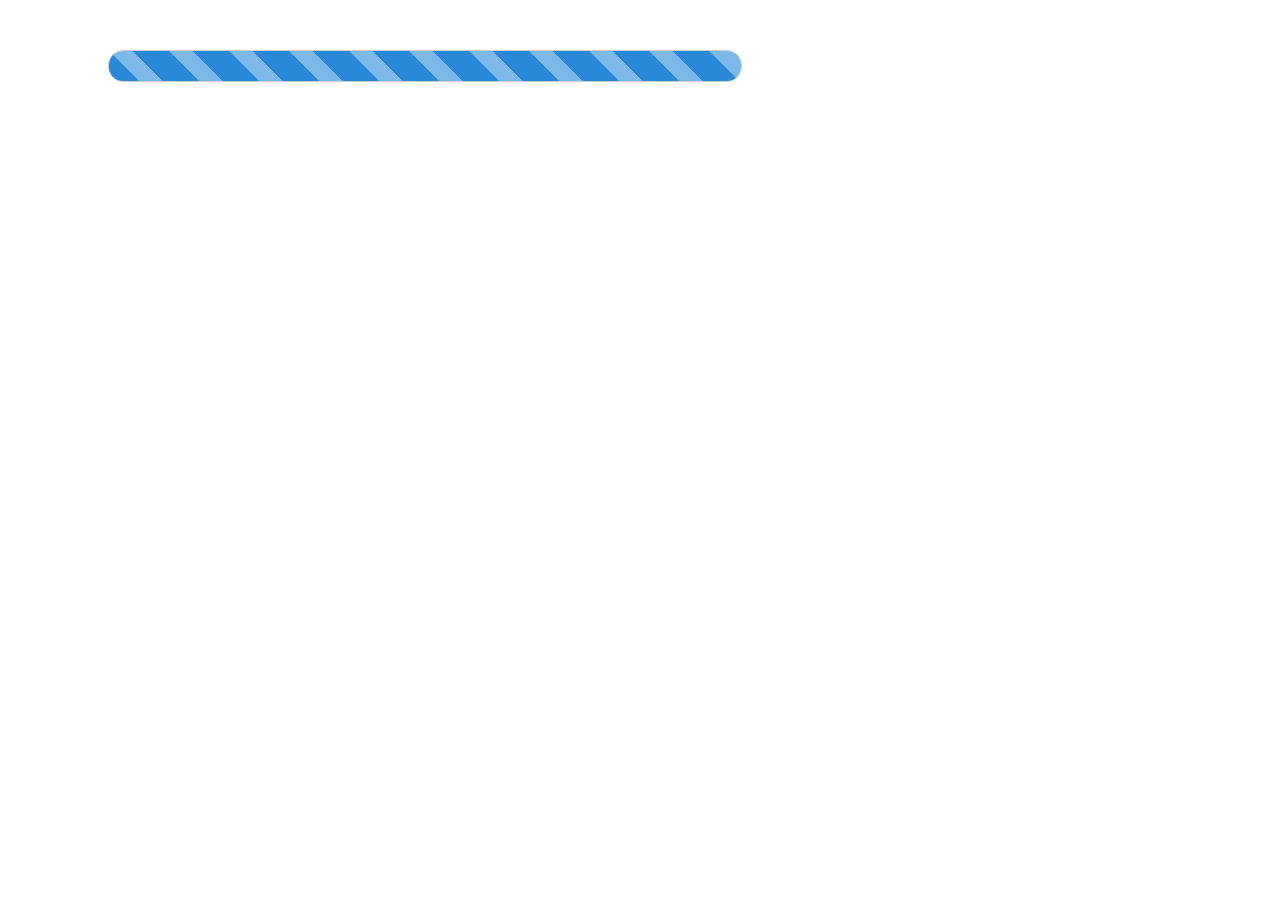
<file: 条形进度条.html>
<!DOCTYPE html>
<html>
	<head>
		<meta charset="UTF-8">
		<title></title>
		<style type="text/css">
		#progress{
            width: 50%;
            height: 30px;
            border:1px solid #ccc;
            border-radius: 15px;
            margin: 50px 0 0 100px;
            overflow: hidden;
            box-shadow: 0 0 5px 0px #ddd inset;
        }
        #progress span {
            display: inline-block;
            width: 100%;
            height: 100%;
            background: #2989d8; /* Old browsers */
            background: -moz-linear-gradient(45deg, #2989d8 33%, #7db9e8 34%, #7db9e8 59%, #2989d8 60%); /* FF3.6+ */
            background: -webkit-gradient(linear, left bottom, right top, color-stop(33%,#2989d8), color-stop(34%,#7db9e8), color-stop(59%,#7db9e8), color-stop(60%,#2989d8)); /* Chrome,Safari4+ */
            background: -webkit-linear-gradient(45deg, #2989d8 33%,#7db9e8 34%,#7db9e8 59%,#2989d8 60%); /* Chrome10+,Safari5.1+ */
            background: -o-linear-gradient(45deg, #2989d8 33%,#7db9e8 34%,#7db9e8 59%,#2989d8 60%); /* Opera 11.10+ */
            background: -ms-linear-gradient(45deg, #2989d8 33%,#7db9e8 34%,#7db9e8 59%,#2989d8 60%); /* IE10+ */
            background: linear-gradient(45deg, #2989d8 33%,#7db9e8 34%,#7db9e8 59%,#2989d8 60%); /* W3C */
            filter: progid:DXImageTransform.Microsoft.gradient( startColorstr='#2989d8', endColorstr='#2989d8',GradientType=1 ); /* IE6-9 fallback on horizontal gradient */
            background-size: 60px 30px;
            text-align: center;
            color:#fff;
            -webkit-animation:load 3s ease-in;
        }
        @-webkit-keyframes load{
            0%{
                width: 0%;
            }
            100%{
                width:100%;
            }
        }			
		</style>
	</head>
	<body>
		<div id="progress">
     		<span></span>
		</div>
	</body>
</html>
</file>
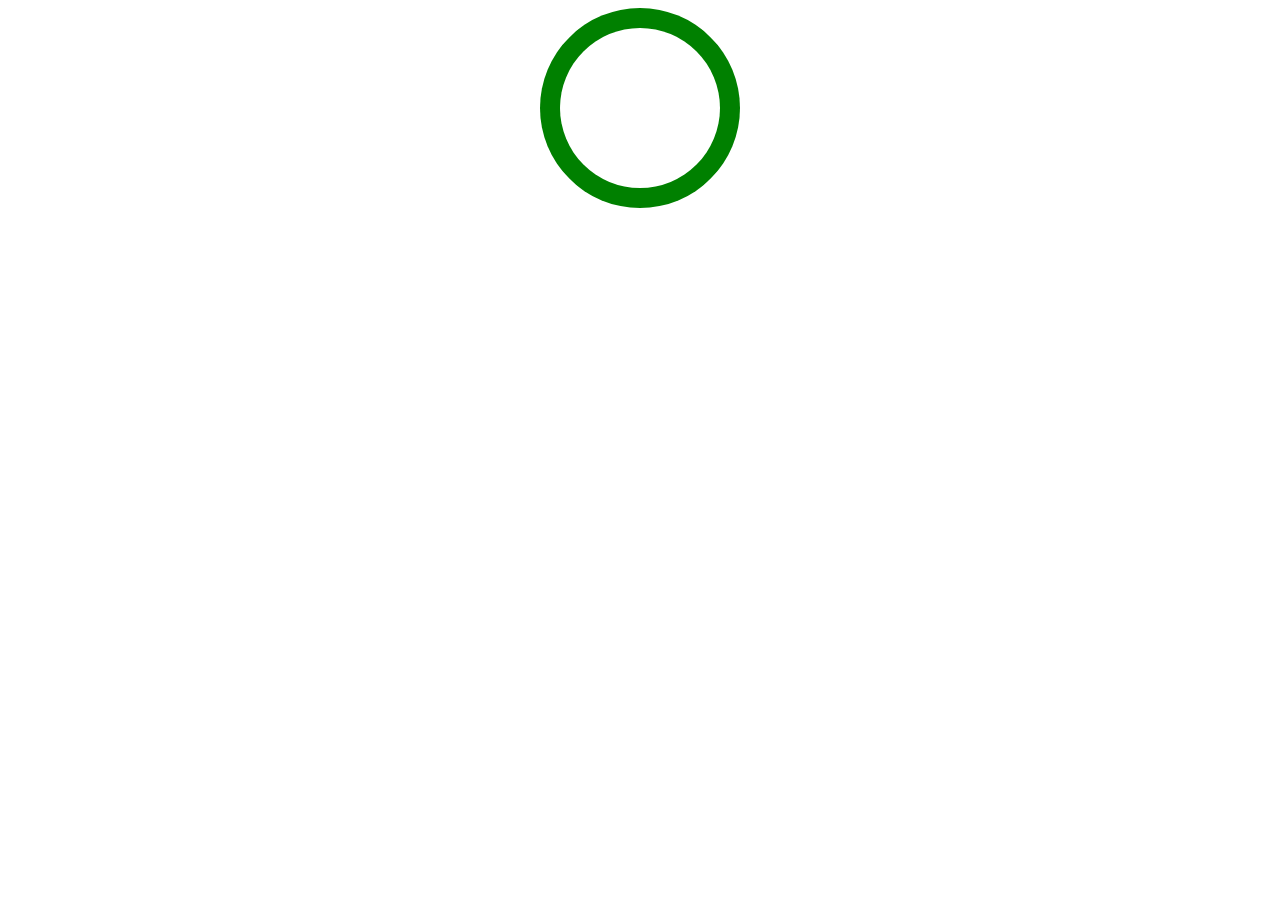
<file: 模板/圆弧进度条.html>
<!DOCTYPE html>
<html>
	<head>
		<meta charset="UTF-8">
		<title></title>
		<style>
.circleProgress_wrapper{
	height: 200px;
	width: 200px;
	position: relative;
	margin: 0 auto;
}
.wrapper{
    width: 100px;
    height: 200px;
    position: absolute;
    top:0;
    overflow: hidden;
}
.right{
    right:0;
}
.left{
    left:0;
}
.circleProgress{
    width: 160px;
    height: 160px;
    border:20px solid transparent;
    border-radius: 50%;
    position: absolute;
    top:0;
}
.rightcircle{
    border-top:20px solid green;
    border-right:20px solid green;
    right:0;
}

.circleProgress{
    width: 160px;
    height: 160px;
    border:20px solid transparent;
    border-radius: 50%;
    position: absolute;
    top:0;
    -webkit-transform: rotate(45deg);
}
.leftcircle{
    border-bottom:20px solid green;
    border-left:20px solid green;
    left:0;
}
  .rightcircle{
            border-top:20px solid green;
            border-right:20px solid green;
            right:0;
            -webkit-animation: circleProgressLoad_right 5s linear infinite;/*infinite循环播放*/
        }
        .leftcircle{
            border-bottom:20px solid green;
            border-left:20px solid green;
            left:0;
            -webkit-animation: circleProgressLoad_left 5s linear infinite;
        }
        @-webkit-keyframes circleProgressLoad_right{
            0%{
                -webkit-transform: rotate(45deg);
            }
            50%,100%{
                -webkit-transform: rotate(225deg);
            }
        }
        @-webkit-keyframes circleProgressLoad_left{
            0%,50%{
                -webkit-transform: rotate(45deg);
            }
            100%{
                -webkit-transform: rotate(225deg);
            }
        }
		</style>
	</head>
	<body>
		<div class="circleProgress_wrapper">
	        <div class="wrapper right">
	            <div class="circleProgress rightcircle"></div>
	        </div>
	        <div class="wrapper left">
	            <div class="circleProgress leftcircle"></div>
	        </div>
 		</div>
	</body>
</html>
</file>
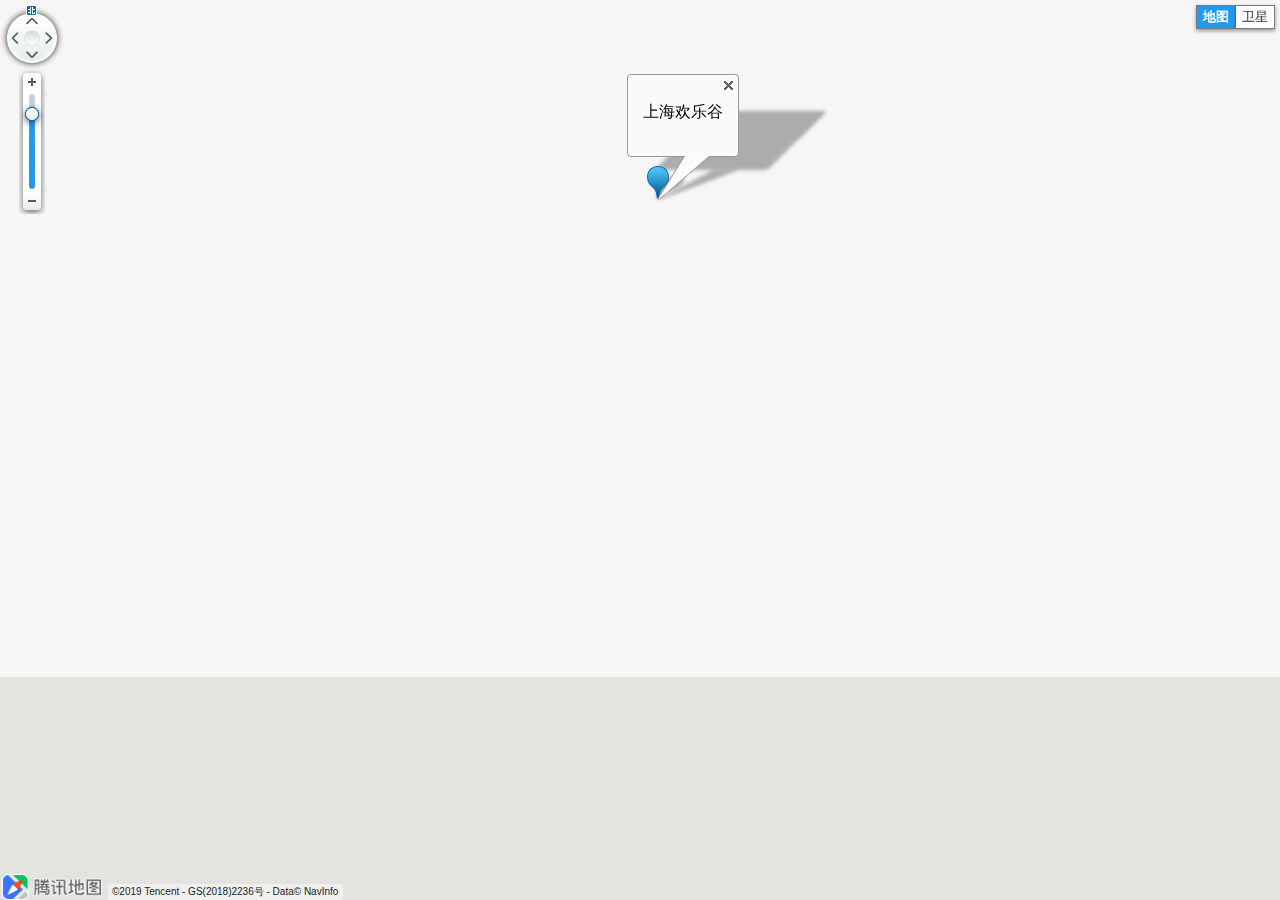
<file: 模板/婚礼_满月_寿请类邀请函 _ 网站模板_files/bit_qqmaps.html>
<!DOCTYPE html>
<!-- saved from url=(0197)http://54cb54566a3d9.t73.qifeiye.com/FeiEditor/bitSite/wp/bit_qqmaps.php?zoom=15&address=%E4%B8%8A%E6%B5%B7%E6%AC%A2%E4%B9%90%E8%B0%B7&lng=120.667675&lat=31.296056&moreaddress=&height=400&el_class= -->
<html><head><meta http-equiv="Content-Type" content="text/html; charset=UTF-8">
<meta name="renderer" content="webkit"> 
<meta http-equiv="X-UA-Compatible" content="IE=edge">

	<meta name="viewport" content="width=device-width, initial-scale=1.0, minimum-scale=1.0, maximum-scale=1.0, user-scalable=no">
<style type="text/css">
	*{
		margin:0px;
		padding:0px;
	}
	</style>
	<script charset="utf-8" src="./js"></script><script src="./main.js.下载" type="text/javascript"></script>
	<script type="text/javascript">
	if(top!=self ){		
		try{
			//不同host
			if(top.window.location.host!=window.location.host){
				location.href = "http://www.qifeiye.com";
			}
		}catch(e){
			//跨域啦
			location.href = "http://www.qifeiye.com";
		}
	}

	var geocoder,map,marker = null;
	var markersArray = [];

	var init = function() {
					var center = new qq.maps.LatLng(31.296056 , 120.667675);
				map = new qq.maps.Map(document.getElementById('container'),{
			center: center,
			zoom: 15		});
		var moreaddress = document.getElementById("moreaddress").innerHTML;
		if(moreaddress!=""){
			var items = moreaddress.split("|^|");
			for(var i=0;i<items.length;i++){
				  var v= items[i];
				  var tmp = v.split("||");
				  var g_lat = tmp[1];
				  var g_lng = tmp[2];
				  
				 var center1 = new qq.maps.LatLng(g_lat, g_lng);
				 var marker1 = new qq.maps.Marker({
					map:map,
					position: center1
				});
				var infoWin1 = new qq.maps.InfoWindow({
					map: map
				});
				infoWin1.open();
				infoWin1.setContent("<div>"+tmp[0]+"</div>");
				infoWin1.setPosition(center1);
			}
		}
		var marker = new qq.maps.Marker({
			map:map,
			position: center
		});
					qq.maps.event.addListener(marker, 'click', function(e) {
				show_info(center);
			});
			show_info(center);
				
	}

	function show_info(center) {
		var infoWin = new qq.maps.InfoWindow({
	        map: map
	    });
	    infoWin.open();
	    infoWin.setContent("<div>&nbsp;<div>上海欢乐谷</div>&nbsp;</div>");
	    infoWin.setPosition(center);
	}
	
	


	window.onload = function(){
		init();
	}
	</script>
<style type="text/css">@media screen{.smnoscreen {display:none}} @media print{.smnoprint{display:none}}</style></head>
<body marginwidth="0" marginheight="0">
	<div id="moreaddress" style="display:none;"></div>
	<div style="width: 100%; height: 100%; position: absolute; background-color: rgb(229, 227, 223); overflow: hidden; transform: translateZ(0px);" id="container"><div style="position: absolute; left: 0px; top: 0px; overflow: hidden; width: 100%; height: 100%; z-index: 0;"><div n="targetElement" style="position: absolute; left: 0px; top: 0px; overflow: hidden; width: 100%; height: 100%; z-index: 0;"><div n="moveElement" style="position: absolute; left: 0px; top: 0px; z-index: 1; cursor: url(&quot;https://3gimg.qq.com/lightmap/api_v2/2/4/116/theme/grab.cur&quot;) 10 10, default; transform-origin: 0px 0px; transform: matrix(1, 0, 0, 1, 0, 0);"><div style="transform: translateZ(0px); position: absolute; left: 0px; top: 0px; z-index: 200;"><div style="transform: translateZ(0px); position: absolute; left: 0px; top: 0px; z-index: 101;"></div></div><div style="transform: translateZ(0px); position: absolute; left: 0px; top: 0px; z-index: 201;"><div style="transform: translateZ(0px); position: absolute; left: 0px; top: 0px; z-index: 102;"><div style="position: absolute; left: 639px; top: 165px; width: 50px; height: 39px; border: 0px none; overflow: hidden; transform-origin: 19px 35px; transform: rotate(0deg); z-index: 0; cursor: default;"><img draggable="false" class="csssprite" dn="2" style="position: absolute; border: 0px; padding: 0px; margin: 0px; top: 0px; left: -24px; user-select: none; width: 73px; height: 39px; min-width: 73px; max-width: 73px; min-height: 39px; max-height: 39px;" src="./marker.png"></div></div><div style="transform: translateZ(0px); position: absolute; left: 0px; top: 0px; z-index: 103;"></div></div><div style="transform: translateZ(0px); position: absolute; left: 0px; top: 0px; z-index: 202;"><div style="transform: translateZ(0px); position: absolute; left: 0px; top: 0px; z-index: 104;"><div style="position: absolute; z-index: 0; left: 658px; top: 200px;"><div style="position: absolute; overflow: hidden; width: 79px; height: 37px; left: 21px; top: -97px;"><img draggable="false" class="csssprite" dn="2" style="position: absolute; border: 0px; padding: 0px; margin: 0px; top: 3px; left: -278px; user-select: none; width: 925px; height: 320px; min-width: 925px; max-width: 925px; min-height: 320px; max-height: 320px;" src="./infowin_shadow.png"></div><div style="position: absolute; overflow: hidden; width: 79px; height: 37px; left: 100px; top: -97px;"><img draggable="false" class="csssprite" dn="2" style="position: absolute; border: 0px; padding: 0px; margin: 0px; top: 3px; left: -854px; user-select: none; width: 925px; height: 320px; min-width: 925px; max-width: 925px; min-height: 320px; max-height: 320px;" src="./infowin_shadow.png"></div><div style="position: absolute; overflow: hidden; width: 79px; height: 38px; left: -9px; top: -60px;"><img draggable="false" class="csssprite" dn="2" style="position: absolute; border: 0px; padding: 0px; margin: 0px; top: -286px; left: 3px; user-select: none; width: 925px; height: 320px; min-width: 925px; max-width: 925px; min-height: 320px; max-height: 320px;" src="./infowin_shadow.png"></div><div style="position: absolute; overflow: hidden; width: 79px; height: 38px; left: 70px; top: -60px;"><img draggable="false" class="csssprite" dn="2" style="position: absolute; border: 0px; padding: 0px; margin: 0px; top: -286px; left: -573px; user-select: none; width: 925px; height: 320px; min-width: 925px; max-width: 925px; min-height: 320px; max-height: 320px;" src="./infowin_shadow.png"></div><div style="position: absolute; overflow: hidden; left: -4px; top: -34px; width: 87px; height: 37px;"><img draggable="false" class="csssprite" dn="2" style="position: absolute; border: 0px; padding: 0px; margin: 0px; top: 0px; left: 0px; user-select: none; width: 87px; height: 37px; min-width: 87px; max-width: 87px; min-height: 37px; max-height: 37px;" src="./infowin_shadow_pin.png"></div></div></div><div draggable="false" style="transform: translateZ(0px); position: absolute; left: -1315px; top: -400px; z-index: 105; background-color: transparent; background-image: url(&quot;[data-uri]&quot;); margin: 0px; padding: 0px; user-select: none; width: 3945px; height: 1200px;"></div><div style="transform: translateZ(0px); position: absolute; left: 0px; top: 0px; z-index: 106; cursor: default;"><div style="position: absolute; left: 646px; top: 164px; width: 24px; height: 37px; border: 0px none; overflow: hidden; transform-origin: 12px 36px; transform: rotate(0deg); z-index: 0;"><img draggable="false" class="csssprite" dn="2" style="position: absolute; border: 0px; padding: 0px; margin: 0px; top: 1px; left: 0px; user-select: none; width: 73px; height: 39px; min-width: 73px; max-width: 73px; min-height: 39px; max-height: 39px;" src="./marker.png" usemap="#smimap0"><map name="smimap0" id="smimap0"><area href="javascript:void(0);" shape="poly" coords="7,-1,13,-1,17,0,22,6,22,7,22,13,21,15,20,17,18,18,15,21,13,24,12,25,12,27,11,30,11,32,10,32,10,28,9,27,9,25,8,24,0,14,0,6" title="" style="cursor: pointer;"></map></div></div><div style="transform: translateZ(0px); position: absolute; left: 0px; top: 0px; z-index: 107; cursor: default;"><div style="position: absolute; z-index: 0; left: 658px; top: 200px;"><div style="position: absolute; overflow: hidden; width: 56px; height: 41px; left: -31px; top: -126px;"><img draggable="false" class="csssprite" dn="2" style="position: absolute; border: 0px; padding: 0px; margin: 0px; top: 0px; left: 0px; user-select: none; width: 610px; height: 440px; min-width: 610px; max-width: 610px; min-height: 440px; max-height: 440px;" src="./infowin.png"></div><div style="position: absolute; overflow: hidden; width: 56px; height: 41px; left: 25px; top: -126px;"><img draggable="false" class="csssprite" dn="2" style="position: absolute; border: 0px; padding: 0px; margin: 0px; top: 0px; left: -554px; user-select: none; width: 610px; height: 440px; min-width: 610px; max-width: 610px; min-height: 440px; max-height: 440px;" src="./infowin.png"></div><div style="position: absolute; overflow: hidden; width: 56px; height: 42px; left: -31px; top: -85px;"><img draggable="false" class="csssprite" dn="2" style="position: absolute; border: 0px; padding: 0px; margin: 0px; top: -398px; left: 0px; user-select: none; width: 610px; height: 440px; min-width: 610px; max-width: 610px; min-height: 440px; max-height: 440px;" src="./infowin.png"></div><div style="position: absolute; overflow: hidden; width: 56px; height: 42px; left: 25px; top: -85px;"><img draggable="false" class="csssprite" dn="2" style="position: absolute; border: 0px; padding: 0px; margin: 0px; top: -398px; left: -554px; user-select: none; width: 610px; height: 440px; min-width: 610px; max-width: 610px; min-height: 440px; max-height: 440px;" src="./infowin.png"></div><div style="position: absolute; overflow: hidden;"></div><div style="position: absolute; overflow: hidden; left: -3px; top: -6px; width: 13px; height: 6px;"><img draggable="false" class="csssprite" dn="2" style="position: absolute; border: 0px; padding: 0px; margin: 0px; top: -38px; left: 3px; user-select: none; width: 51px; height: 44px; min-width: 51px; max-width: 51px; min-height: 44px; max-height: 44px;" src="./infowin_pin.png"></div><div style="position: absolute; overflow: hidden; left: 0px; top: -12px; width: 17px; height: 6px;"><img draggable="false" class="csssprite" dn="2" style="position: absolute; border: 0px; padding: 0px; margin: 0px; top: -32px; left: 0px; user-select: none; width: 51px; height: 44px; min-width: 51px; max-width: 51px; min-height: 44px; max-height: 44px;" src="./infowin_pin.png"></div><div style="position: absolute; overflow: hidden; left: 4px; top: -18px; width: 20px; height: 6px;"><img draggable="false" class="csssprite" dn="2" style="position: absolute; border: 0px; padding: 0px; margin: 0px; top: -26px; left: -4px; user-select: none; width: 51px; height: 44px; min-width: 51px; max-width: 51px; min-height: 44px; max-height: 44px;" src="./infowin_pin.png"></div><div style="position: absolute; overflow: hidden; left: 7px; top: -24px; width: 24px; height: 6px;"><img draggable="false" class="csssprite" dn="2" style="position: absolute; border: 0px; padding: 0px; margin: 0px; top: -20px; left: -7px; user-select: none; width: 51px; height: 44px; min-width: 51px; max-width: 51px; min-height: 44px; max-height: 44px;" src="./infowin_pin.png"></div><div style="position: absolute; overflow: hidden; left: 11px; top: -30px; width: 27px; height: 6px;"><img draggable="false" class="csssprite" dn="2" style="position: absolute; border: 0px; padding: 0px; margin: 0px; top: -14px; left: -11px; user-select: none; width: 51px; height: 44px; min-width: 51px; max-width: 51px; min-height: 44px; max-height: 44px;" src="./infowin_pin.png"></div><div style="position: absolute; overflow: hidden; left: 15px; top: -36px; width: 30px; height: 6px;"><img draggable="false" class="csssprite" dn="2" style="position: absolute; border: 0px; padding: 0px; margin: 0px; top: -8px; left: -15px; user-select: none; width: 51px; height: 44px; min-width: 51px; max-width: 51px; min-height: 44px; max-height: 44px;" src="./infowin_pin.png"></div><div style="position: absolute; overflow: hidden; left: 18px; top: -42px; width: 34px; height: 6px;"><img draggable="false" class="csssprite" dn="2" style="position: absolute; border: 0px; padding: 0px; margin: 0px; top: -2px; left: -18px; user-select: none; width: 51px; height: 44px; min-width: 51px; max-width: 51px; min-height: 44px; max-height: 44px;" src="./infowin_pin.png"></div><div style="position: absolute; overflow: hidden; left: 22px; top: -48px; width: 37px; height: 6px;"><img draggable="false" class="csssprite" dn="2" style="position: absolute; border: 0px; padding: 0px; margin: 0px; top: 4px; left: -22px; user-select: none; width: 51px; height: 44px; min-width: 51px; max-width: 51px; min-height: 44px; max-height: 44px;" src="./infowin_pin.png"></div><div style="position: absolute; width: 80px; height: 63px; overflow: hidden; transform: translateZ(0px); zoom: 1; left: -15px; top: -116px;"><div style="margin: -1px; padding: 1px;"><div>&nbsp;<div>上海欢乐谷</div>&nbsp;</div></div></div><div style="position: absolute; overflow: hidden; cursor: pointer; width: 13px; height: 13px; left: 64px; top: -121px;"><img draggable="false" class="csssprite" dn="2" style="position: absolute; border: 0px; padding: 0px; margin: 0px; top: 0px; left: 0px; user-select: none; width: 13px; height: 13px; min-width: 13px; max-width: 13px; min-height: 13px; max-height: 13px;" src="./infowindow_close.png"></div></div></div></div><div style="transform: translateZ(0px); position: absolute; left: 0px; top: 0px; z-index: 99;"></div><div style="transform: translateZ(0px); position: absolute; left: 0px; top: 0px; z-index: 101;"><div style="position: absolute; left: 0px; top: 0px; z-index: 0;"><div style="position: absolute; left: 0px; top: 0px; z-index: 1;"><div style="position: absolute; left: 545px; top: 165px; transition: opacity 200ms ease-out 0s;"><canvas width="256" height="256" draggable="false" style="position: absolute; left: 0px; top: 0px; width: 256px; height: 256px; user-select: none; transform: translateZ(0px); padding: 0px; margin: 0px; border: 0px;"></canvas></div><div style="position: absolute; left: 289px; top: 165px; transition: opacity 200ms ease-out 0s;"><canvas width="256" height="256" draggable="false" style="position: absolute; left: 0px; top: 0px; width: 256px; height: 256px; user-select: none; transform: translateZ(0px); padding: 0px; margin: 0px; border: 0px;"></canvas></div><div style="position: absolute; left: 545px; top: -91px; transition: opacity 200ms ease-out 0s;"><canvas width="256" height="256" draggable="false" style="position: absolute; left: 0px; top: 0px; width: 256px; height: 256px; user-select: none; transform: translateZ(0px); padding: 0px; margin: 0px; border: 0px;"></canvas></div><div style="position: absolute; left: 801px; top: 165px; transition: opacity 200ms ease-out 0s;"><canvas width="256" height="256" draggable="false" style="position: absolute; left: 0px; top: 0px; width: 256px; height: 256px; user-select: none; transform: translateZ(0px); padding: 0px; margin: 0px; border: 0px;"></canvas></div><div style="position: absolute; left: 289px; top: -91px; transition: opacity 200ms ease-out 0s;"><canvas width="256" height="256" draggable="false" style="position: absolute; left: 0px; top: 0px; width: 256px; height: 256px; user-select: none; transform: translateZ(0px); padding: 0px; margin: 0px; border: 0px;"></canvas></div><div style="position: absolute; left: 545px; top: 421px; transition: opacity 200ms ease-out 0s;"><canvas width="256" height="256" draggable="false" style="position: absolute; left: 0px; top: 0px; width: 256px; height: 256px; user-select: none; transform: translateZ(0px); padding: 0px; margin: 0px; border: 0px;"></canvas></div><div style="position: absolute; left: 289px; top: 421px; transition: opacity 200ms ease-out 0s;"><canvas width="256" height="256" draggable="false" style="position: absolute; left: 0px; top: 0px; width: 256px; height: 256px; user-select: none; transform: translateZ(0px); padding: 0px; margin: 0px; border: 0px;"></canvas></div><div style="position: absolute; left: 801px; top: -91px; transition: opacity 200ms ease-out 0s;"><canvas width="256" height="256" draggable="false" style="position: absolute; left: 0px; top: 0px; width: 256px; height: 256px; user-select: none; transform: translateZ(0px); padding: 0px; margin: 0px; border: 0px;"></canvas></div><div style="position: absolute; left: 801px; top: 421px; transition: opacity 200ms ease-out 0s;"><canvas width="256" height="256" draggable="false" style="position: absolute; left: 0px; top: 0px; width: 256px; height: 256px; user-select: none; transform: translateZ(0px); padding: 0px; margin: 0px; border: 0px;"></canvas></div><div style="position: absolute; left: 33px; top: 165px; transition: opacity 200ms ease-out 0s;"><canvas width="256" height="256" draggable="false" style="position: absolute; left: 0px; top: 0px; width: 256px; height: 256px; user-select: none; transform: translateZ(0px); padding: 0px; margin: 0px; border: 0px;"></canvas></div><div style="position: absolute; left: 1057px; top: 165px; transition: opacity 200ms ease-out 0s;"><canvas width="256" height="256" draggable="false" style="position: absolute; left: 0px; top: 0px; width: 256px; height: 256px; user-select: none; transform: translateZ(0px); padding: 0px; margin: 0px; border: 0px;"></canvas></div><div style="position: absolute; left: 33px; top: -91px; transition: opacity 200ms ease-out 0s;"><canvas width="256" height="256" draggable="false" style="position: absolute; left: 0px; top: 0px; width: 256px; height: 256px; user-select: none; transform: translateZ(0px); padding: 0px; margin: 0px; border: 0px;"></canvas></div><div style="position: absolute; left: 33px; top: 421px; transition: opacity 200ms ease-out 0s;"><canvas width="256" height="256" draggable="false" style="position: absolute; left: 0px; top: 0px; width: 256px; height: 256px; user-select: none; transform: translateZ(0px); padding: 0px; margin: 0px; border: 0px;"></canvas></div><div style="position: absolute; left: 1057px; top: -91px; transition: opacity 200ms ease-out 0s;"><canvas width="256" height="256" draggable="false" style="position: absolute; left: 0px; top: 0px; width: 256px; height: 256px; user-select: none; transform: translateZ(0px); padding: 0px; margin: 0px; border: 0px;"></canvas></div><div style="position: absolute; left: 1057px; top: 421px; transition: opacity 200ms ease-out 0s;"><canvas width="256" height="256" draggable="false" style="position: absolute; left: 0px; top: 0px; width: 256px; height: 256px; user-select: none; transform: translateZ(0px); padding: 0px; margin: 0px; border: 0px;"></canvas></div><div style="position: absolute; left: -223px; top: 165px; transition: opacity 200ms ease-out 0s;"><canvas width="256" height="256" draggable="false" style="position: absolute; left: 0px; top: 0px; width: 256px; height: 256px; user-select: none; transform: translateZ(0px); padding: 0px; margin: 0px; border: 0px;"></canvas></div><div style="position: absolute; left: 1313px; top: -91px; transition: opacity 200ms ease-out 0s;"><canvas width="256" height="256" draggable="false" style="position: absolute; left: 0px; top: 0px; width: 256px; height: 256px; user-select: none; transform: translateZ(0px); padding: 0px; margin: 0px; border: 0px;"></canvas></div><div style="position: absolute; left: 1313px; top: 421px; transition: opacity 200ms ease-out 0s;"><canvas width="256" height="256" draggable="false" style="position: absolute; left: 0px; top: 0px; width: 256px; height: 256px; user-select: none; transform: translateZ(0px); padding: 0px; margin: 0px; border: 0px;"></canvas></div><div style="position: absolute; left: 1313px; top: 165px; transition: opacity 200ms ease-out 0s;"><canvas width="256" height="256" draggable="false" style="position: absolute; left: 0px; top: 0px; width: 256px; height: 256px; user-select: none; transform: translateZ(0px); padding: 0px; margin: 0px; border: 0px;"></canvas></div><div style="position: absolute; left: -223px; top: -91px; transition: opacity 200ms ease-out 0s;"><canvas width="256" height="256" draggable="false" style="position: absolute; left: 0px; top: 0px; width: 256px; height: 256px; user-select: none; transform: translateZ(0px); padding: 0px; margin: 0px; border: 0px;"></canvas></div><div style="position: absolute; left: -223px; top: 421px; transition: opacity 200ms ease-out 0s;"><canvas width="256" height="256" draggable="false" style="position: absolute; left: 0px; top: 0px; width: 256px; height: 256px; user-select: none; transform: translateZ(0px); padding: 0px; margin: 0px; border: 0px;"></canvas></div></div></div></div><div style="position: absolute; left: 0px; top: 0px; z-index: 0;"><div style="position: absolute; left: 0px; top: 0px; z-index: 1;"><div style="transform: translateZ(0px); position: absolute; left: 545px; top: 165px; transition: opacity 200ms ease-out 0s;"><canvas width="256" height="256" draggable="false" style="position: absolute; left: 0px; top: 0px; width: 256px; height: 256px; background: rgb(247, 245, 245); user-select: none; transform: translateZ(0px); padding: 0px; margin: 0px; border: 0px;"></canvas></div><div style="transform: translateZ(0px); position: absolute; left: 289px; top: 165px; transition: opacity 200ms ease-out 0s;"><canvas width="256" height="256" draggable="false" style="position: absolute; left: 0px; top: 0px; width: 256px; height: 256px; background: rgb(247, 245, 245); user-select: none; transform: translateZ(0px); padding: 0px; margin: 0px; border: 0px;"></canvas></div><div style="transform: translateZ(0px); position: absolute; left: 545px; top: -91px; transition: opacity 200ms ease-out 0s;"><canvas width="256" height="256" draggable="false" style="position: absolute; left: 0px; top: 0px; width: 256px; height: 256px; background: rgb(247, 245, 245); user-select: none; transform: translateZ(0px); padding: 0px; margin: 0px; border: 0px;"></canvas></div><div style="transform: translateZ(0px); position: absolute; left: 801px; top: 165px; transition: opacity 200ms ease-out 0s;"><canvas width="256" height="256" draggable="false" style="position: absolute; left: 0px; top: 0px; width: 256px; height: 256px; background: rgb(247, 245, 245); user-select: none; transform: translateZ(0px); padding: 0px; margin: 0px; border: 0px;"></canvas></div><div style="transform: translateZ(0px); position: absolute; left: 289px; top: -91px; transition: opacity 200ms ease-out 0s;"><canvas width="256" height="256" draggable="false" style="position: absolute; left: 0px; top: 0px; width: 256px; height: 256px; background: rgb(247, 245, 245); user-select: none; transform: translateZ(0px); padding: 0px; margin: 0px; border: 0px;"></canvas></div><div style="transform: translateZ(0px); position: absolute; left: 545px; top: 421px; transition: opacity 200ms ease-out 0s;"><canvas width="256" height="256" draggable="false" style="position: absolute; left: 0px; top: 0px; width: 256px; height: 256px; background: rgb(247, 245, 245); user-select: none; transform: translateZ(0px); padding: 0px; margin: 0px; border: 0px;"></canvas></div><div style="transform: translateZ(0px); position: absolute; left: 289px; top: 421px; transition: opacity 200ms ease-out 0s;"><canvas width="256" height="256" draggable="false" style="position: absolute; left: 0px; top: 0px; width: 256px; height: 256px; background: rgb(247, 245, 245); user-select: none; transform: translateZ(0px); padding: 0px; margin: 0px; border: 0px;"></canvas></div><div style="transform: translateZ(0px); position: absolute; left: 801px; top: -91px; transition: opacity 200ms ease-out 0s;"><canvas width="256" height="256" draggable="false" style="position: absolute; left: 0px; top: 0px; width: 256px; height: 256px; background: rgb(247, 245, 245); user-select: none; transform: translateZ(0px); padding: 0px; margin: 0px; border: 0px;"></canvas></div><div style="transform: translateZ(0px); position: absolute; left: 801px; top: 421px; transition: opacity 200ms ease-out 0s;"><canvas width="256" height="256" draggable="false" style="position: absolute; left: 0px; top: 0px; width: 256px; height: 256px; background: rgb(247, 245, 245); user-select: none; transform: translateZ(0px); padding: 0px; margin: 0px; border: 0px;"></canvas></div><div style="transform: translateZ(0px); position: absolute; left: 33px; top: 165px; transition: opacity 200ms ease-out 0s;"><canvas width="256" height="256" draggable="false" style="position: absolute; left: 0px; top: 0px; width: 256px; height: 256px; background: rgb(247, 245, 245); user-select: none; transform: translateZ(0px); padding: 0px; margin: 0px; border: 0px;"></canvas></div><div style="transform: translateZ(0px); position: absolute; left: 1057px; top: 165px; transition: opacity 200ms ease-out 0s;"><canvas width="256" height="256" draggable="false" style="position: absolute; left: 0px; top: 0px; width: 256px; height: 256px; background: rgb(247, 245, 245); user-select: none; transform: translateZ(0px); padding: 0px; margin: 0px; border: 0px;"></canvas></div><div style="transform: translateZ(0px); position: absolute; left: 33px; top: -91px; transition: opacity 200ms ease-out 0s;"><canvas width="256" height="256" draggable="false" style="position: absolute; left: 0px; top: 0px; width: 256px; height: 256px; background: rgb(247, 245, 245); user-select: none; transform: translateZ(0px); padding: 0px; margin: 0px; border: 0px;"></canvas></div><div style="transform: translateZ(0px); position: absolute; left: 33px; top: 421px; transition: opacity 200ms ease-out 0s;"><canvas width="256" height="256" draggable="false" style="position: absolute; left: 0px; top: 0px; width: 256px; height: 256px; background: rgb(247, 245, 245); user-select: none; transform: translateZ(0px); padding: 0px; margin: 0px; border: 0px;"></canvas></div><div style="transform: translateZ(0px); position: absolute; left: 1057px; top: -91px; transition: opacity 200ms ease-out 0s;"><canvas width="256" height="256" draggable="false" style="position: absolute; left: 0px; top: 0px; width: 256px; height: 256px; background: rgb(247, 245, 245); user-select: none; transform: translateZ(0px); padding: 0px; margin: 0px; border: 0px;"></canvas></div><div style="transform: translateZ(0px); position: absolute; left: 1057px; top: 421px; transition: opacity 200ms ease-out 0s;"><canvas width="256" height="256" draggable="false" style="position: absolute; left: 0px; top: 0px; width: 256px; height: 256px; background: rgb(247, 245, 245); user-select: none; transform: translateZ(0px); padding: 0px; margin: 0px; border: 0px;"></canvas></div><div style="transform: translateZ(0px); position: absolute; left: -223px; top: 165px; transition: opacity 200ms ease-out 0s;"><canvas width="256" height="256" draggable="false" style="position: absolute; left: 0px; top: 0px; width: 256px; height: 256px; background: rgb(247, 245, 245); user-select: none; transform: translateZ(0px); padding: 0px; margin: 0px; border: 0px;"></canvas></div><div style="transform: translateZ(0px); position: absolute; left: 1313px; top: -91px; transition: opacity 200ms ease-out 0s;"><canvas width="256" height="256" draggable="false" style="position: absolute; left: 0px; top: 0px; width: 256px; height: 256px; background: rgb(247, 245, 245); user-select: none; transform: translateZ(0px); padding: 0px; margin: 0px; border: 0px;"></canvas></div><div style="transform: translateZ(0px); position: absolute; left: 1313px; top: 421px; transition: opacity 200ms ease-out 0s;"><canvas width="256" height="256" draggable="false" style="position: absolute; left: 0px; top: 0px; width: 256px; height: 256px; background: rgb(247, 245, 245); user-select: none; transform: translateZ(0px); padding: 0px; margin: 0px; border: 0px;"></canvas></div><div style="transform: translateZ(0px); position: absolute; left: 1313px; top: 165px; transition: opacity 200ms ease-out 0s;"><canvas width="256" height="256" draggable="false" style="position: absolute; left: 0px; top: 0px; width: 256px; height: 256px; background: rgb(247, 245, 245); user-select: none; transform: translateZ(0px); padding: 0px; margin: 0px; border: 0px;"></canvas></div><div style="transform: translateZ(0px); position: absolute; left: -223px; top: -91px; transition: opacity 200ms ease-out 0s;"><canvas width="256" height="256" draggable="false" style="position: absolute; left: 0px; top: 0px; width: 256px; height: 256px; background: rgb(247, 245, 245); user-select: none; transform: translateZ(0px); padding: 0px; margin: 0px; border: 0px;"></canvas></div><div style="transform: translateZ(0px); position: absolute; left: -223px; top: 421px; transition: opacity 200ms ease-out 0s;"><canvas width="256" height="256" draggable="false" style="position: absolute; left: 0px; top: 0px; width: 256px; height: 256px; background: rgb(247, 245, 245); user-select: none; transform: translateZ(0px); padding: 0px; margin: 0px; border: 0px;"></canvas></div></div></div></div></div><div onpositionupdate="return;" style="position: absolute; z-index: 1000000; margin: 2px 5px 0px 2px; left: 0px; bottom: 0px;"><a title="到腾讯地图查看此区域" target="_blank" href="http://map.qq.com/?center=120.667675%2C31.296056&amp;l=15" style="position: static; overflow: visible; float: none; display: inline;"><div style="cursor: pointer; position: relative; overflow: hidden; width: 100px; height: 26px;"><img draggable="false" class="csssprite" dn="2" style="position: absolute; border: 0px; padding: 0px; margin: 0px; top: 0px; left: 0px; user-select: none; width: 100px; height: 26px; min-width: 100px; max-width: 100px; min-height: 26px; max-height: 26px;" src="./tencent_color_logo.png"></div></a></div><div draggable="false" onresize="return;" style="position: absolute; z-index: 1000000; user-select: none; left: 107px; bottom: 0px;"><div style="position: absolute; width: 100%; height: 100%; opacity: 0.7;"><div style="background-color: rgb(245, 245, 245); width: auto; height: 100%; margin-left: 1px;"></div></div><div style="font-family: Arial, sans-serif; white-space: nowrap; font-size: 10px; color: rgb(34, 34, 34); line-height: 16px; direction: ltr; text-align: right; font-weight: normal; font-style: normal; background-color: transparent; position: relative; padding: 0px 5px;"><span style="font-family: Arial, sans-serif; white-space: nowrap; font-size: 10px; color: rgb(34, 34, 34); line-height: 16px; direction: ltr; text-align: right; font-weight: normal; font-style: normal; background-color: transparent;">©2019 Tencent - GS(2018)2236号 - Data© NavInfo</span><a style="font-family: Arial, sans-serif; white-space: nowrap; font-size: 10px; color: rgb(34, 34, 34); line-height: 16px; direction: ltr; text-align: right; font-weight: normal; font-style: normal; background-color: transparent; display: none; text-decoration: underline; cursor: pointer;">地图数据</a></div></div><div draggable="false" class="smnoprint" controlwidth="64" controlheight="214" style="user-select: none; position: absolute; left: 0px; top: 0px;" onpositionupdate="return;"><div onresize="return;" style="position: absolute; left: 0px; top: 0px;"><div><div style="position: relative; margin-bottom: 0px; margin-top: 5px; width: 64px; height: 64px;"><div style="position: absolute; z-index: 0; width: 64px; height: 64px; overflow: hidden;"><img draggable="false" class="csssprite" dn="2" style="position: absolute; border: 0px; padding: 0px; margin: 0px; top: -58px; left: -230px; user-select: none; width: 360px; height: 255px; min-width: 360px; max-width: 360px; min-height: 255px; max-height: 255px;" src="./ctrls.png"><div title="向左平移" style="left: 0px; top: 21.3333px; width: 21px; height: 21px; position: absolute; z-index: 100; cursor: pointer;"></div><div title="向右平移" style="left: 42.6667px; top: 21.3333px; width: 21px; height: 21px; position: absolute; z-index: 100; cursor: pointer;"></div><div title="向上平移" style="left: 21.3333px; top: 0px; width: 21px; height: 21px; position: absolute; z-index: 100; cursor: pointer;"></div><div title="向下平移" style="left: 21.3333px; top: 42.6667px; width: 21px; height: 21px; position: absolute; z-index: 100; cursor: pointer;"></div></div></div></div></div><div style="position: absolute; left: 0px; top: 69px;"><div style="visibility: inherit;"><div title="放大" style="position: relative; margin: 0px 19px; cursor: pointer; overflow: hidden; width: 26px; height: 22px;"><img draggable="false" class="csssprite" dn="2" style="position: absolute; border: 0px; padding: 0px; margin: 0px; top: -60px; left: -88px; user-select: none; width: 360px; height: 255px; min-width: 360px; max-width: 360px; min-height: 255px; max-height: 255px;" src="./ctrls.png"></div><div style="position: relative; cursor: pointer; margin: 0px 19px; width: 0px; height: 101px;"><div title="单击缩放" style="position: absolute; margin: 0px; cursor: pointer;"><div style="width: 34px; height: 6px; position: relative; overflow: hidden;"><img draggable="false" class="csssprite" dn="2" style="position: absolute; border: 0px; padding: 0px; margin: 0px; top: -70px; left: -188px; user-select: none; width: 360px; height: 255px; min-width: 360px; max-width: 360px; min-height: 255px; max-height: 255px;" src="./ctrls.png"></div><div style="width: 26px; height: 90px; position: relative; overflow: hidden;"><img draggable="false" class="csssprite" dn="2" style="position: absolute; border: 0px; padding: 0px; margin: 0px; top: 0px; left: -302px; user-select: none; width: 360px; height: 255px; min-width: 360px; max-width: 360px; min-height: 255px; max-height: 255px;" src="./ctrls.png"></div><div style="width: 34px; height: 6px; position: relative; overflow: hidden;"><img draggable="false" class="csssprite" dn="2" style="position: absolute; border: 0px; padding: 0px; margin: 0px; top: -82px; left: -188px; user-select: none; width: 360px; height: 255px; min-width: 360px; max-width: 360px; min-height: 255px; max-height: 255px;" src="./ctrls.png"></div></div><div style="display: none;"><div style="position: absolute; overflow: hidden; padding-left: 9px; width: 25px; height: 15px; left: 25px; bottom: 3px;"><img draggable="false" class="csssprite" dn="2" style="position: absolute; border: 0px; padding: 0px; margin: 0px; top: -41px; left: -258px; user-select: none; width: 360px; height: 255px; min-width: 360px; max-width: 360px; min-height: 255px; max-height: 255px;" src="./ctrls.png"><span style="font-family: Arial, sans-serif; white-space: nowrap; font-size: 10px; color: rgb(255, 255, 255); line-height: 16px; direction: ltr; text-align: right; font-weight: normal; font-style: normal; background-color: transparent; position: absolute;">国</span></div><div style="position: absolute; overflow: hidden; padding-left: 9px; width: 25px; height: 15px; left: 25px; bottom: 27px;"><img draggable="false" class="csssprite" dn="2" style="position: absolute; border: 0px; padding: 0px; margin: 0px; top: -41px; left: -258px; user-select: none; width: 360px; height: 255px; min-width: 360px; max-width: 360px; min-height: 255px; max-height: 255px;" src="./ctrls.png"><span style="font-family: Arial, sans-serif; white-space: nowrap; font-size: 10px; color: rgb(255, 255, 255); line-height: 16px; direction: ltr; text-align: right; font-weight: normal; font-style: normal; background-color: transparent; position: absolute;">省</span></div><div style="position: absolute; overflow: hidden; padding-left: 9px; width: 25px; height: 15px; left: 25px; bottom: 45px;"><img draggable="false" class="csssprite" dn="2" style="position: absolute; border: 0px; padding: 0px; margin: 0px; top: -41px; left: -258px; user-select: none; width: 360px; height: 255px; min-width: 360px; max-width: 360px; min-height: 255px; max-height: 255px;" src="./ctrls.png"><span style="font-family: Arial, sans-serif; white-space: nowrap; font-size: 10px; color: rgb(255, 255, 255); line-height: 16px; direction: ltr; text-align: right; font-weight: normal; font-style: normal; background-color: transparent; position: absolute;">市</span></div><div style="position: absolute; overflow: hidden; padding-left: 9px; width: 25px; height: 15px; left: 25px; bottom: 81px;"><img draggable="false" class="csssprite" dn="2" style="position: absolute; border: 0px; padding: 0px; margin: 0px; top: -41px; left: -258px; user-select: none; width: 360px; height: 255px; min-width: 360px; max-width: 360px; min-height: 255px; max-height: 255px;" src="./ctrls.png"><span style="font-family: Arial, sans-serif; white-space: nowrap; font-size: 10px; color: rgb(255, 255, 255); line-height: 16px; direction: ltr; text-align: right; font-weight: normal; font-style: normal; background-color: transparent; position: absolute;">街</span></div></div><div title="单击缩放" style="position: absolute; margin: 0px; cursor: pointer; height: 102px;"><div style="width: 34px; height: 75.2px; position: absolute; overflow: hidden; top: 20.8px;"><img draggable="false" class="csssprite" dn="2" style="position: absolute; border: 0px; padding: 0px; margin: 0px; top: 0px; left: -338px; user-select: none; width: 360px; height: 255px; min-width: 360px; max-width: 360px; min-height: 255px; max-height: 255px;" src="./ctrls.png"></div><div style="width: 34px; height: 6px; position: absolute; overflow: hidden; top: 95px;"><img draggable="false" class="csssprite" dn="2" style="position: absolute; border: 0px; padding: 0px; margin: 0px; top: -100px; left: -188px; user-select: none; width: 360px; height: 255px; min-width: 360px; max-width: 360px; min-height: 255px; max-height: 255px;" src="./ctrls.png"></div></div><div title="拖动缩放" style="position: absolute; margin: 0px; z-index: 2; width: 26px; height: 26px; overflow: hidden; left: 3px; top: 14px; cursor: url(&quot;https://3gimg.qq.com/lightmap/api_v2/2/4/116/theme/grab.cur&quot;) 10 10, default;"><img draggable="false" class="csssprite" dn="2" style="position: absolute; border: 0px; padding: 0px; margin: 0px; top: -122px; left: -4px; user-select: none; width: 360px; height: 255px; min-width: 360px; max-width: 360px; min-height: 255px; max-height: 255px;" src="./ctrls.png"></div></div><div title="缩小" style="position: relative; margin: 0px 19px; cursor: pointer; overflow: hidden; width: 26px; height: 22px;"><img draggable="false" class="csssprite" dn="2" style="position: absolute; border: 0px; padding: 0px; margin: 0px; top: -87px; left: -88px; user-select: none; width: 360px; height: 255px; min-width: 360px; max-width: 360px; min-height: 255px; max-height: 255px;" src="./ctrls.png"></div></div></div></div><div class="smnoprint" onpositionupdate="return;" style="margin: 5px; cursor: pointer; z-index: 0; position: absolute; right: 0px; top: 0px;"><div style="float: left;"><div draggable="false" title="显示街道地图" style="color: rgb(255, 255, 255); font-family: Arial, sans-serif; font-size: 13px; background-color: rgb(38, 154, 234); user-select: none; padding: 1px 6px; direction: ltr; overflow: hidden; text-align: center; line-height: 20px; border: 1px solid rgb(113, 123, 135); box-shadow: rgba(0, 0, 0, 0.4) 0px 2px 4px; font-weight: bold;">地图</div></div><div style="float: left;"><div draggable="false" title="显示卫星地图" style="color: rgb(51, 51, 51); font-family: Arial, sans-serif; font-size: 13px; background-color: rgb(255, 255, 255); user-select: none; padding: 1px 6px; direction: ltr; overflow: hidden; text-align: center; line-height: 20px; border-width: 1px 1px 1px 0px; border-top-style: solid; border-right-style: solid; border-bottom-style: solid; border-left-style: initial; border-top-color: rgb(113, 123, 135); border-right-color: rgb(113, 123, 135); border-bottom-color: rgb(113, 123, 135); border-left-color: initial; border-image: initial; box-shadow: rgba(0, 0, 0, 0.4) 0px 2px 4px; font-weight: normal;">卫星</div><div style="background-color: rgb(255, 255, 255); z-index: -1; padding-top: 2px; border-width: 0px 1px 1px; border-top-style: initial; border-right-style: solid; border-bottom-style: solid; border-left-style: solid; border-top-color: initial; border-right-color: rgb(113, 123, 135); border-bottom-color: rgb(113, 123, 135); border-left-color: rgb(113, 123, 135); border-image: initial; text-align: left; position: absolute; right: 0px; top: 24px; display: none;"><div draggable="false" title="显示带有街道名称的卫星地图" style="color: rgb(0, 0, 0); font-family: Arial, sans-serif; font-size: 11px; background-color: rgb(255, 255, 255); user-select: none; padding: 1px 5px 3px; direction: ltr; text-align: left; white-space: nowrap; cursor: pointer;"><input type="checkbox" style="vertical-align: middle; margin: 0px 3px 0px 0px; cursor: pointer;"><label style="vertical-align: middle; cursor: pointer;">地名</label></div></div></div></div></div></div>





</body></html>
</file>
